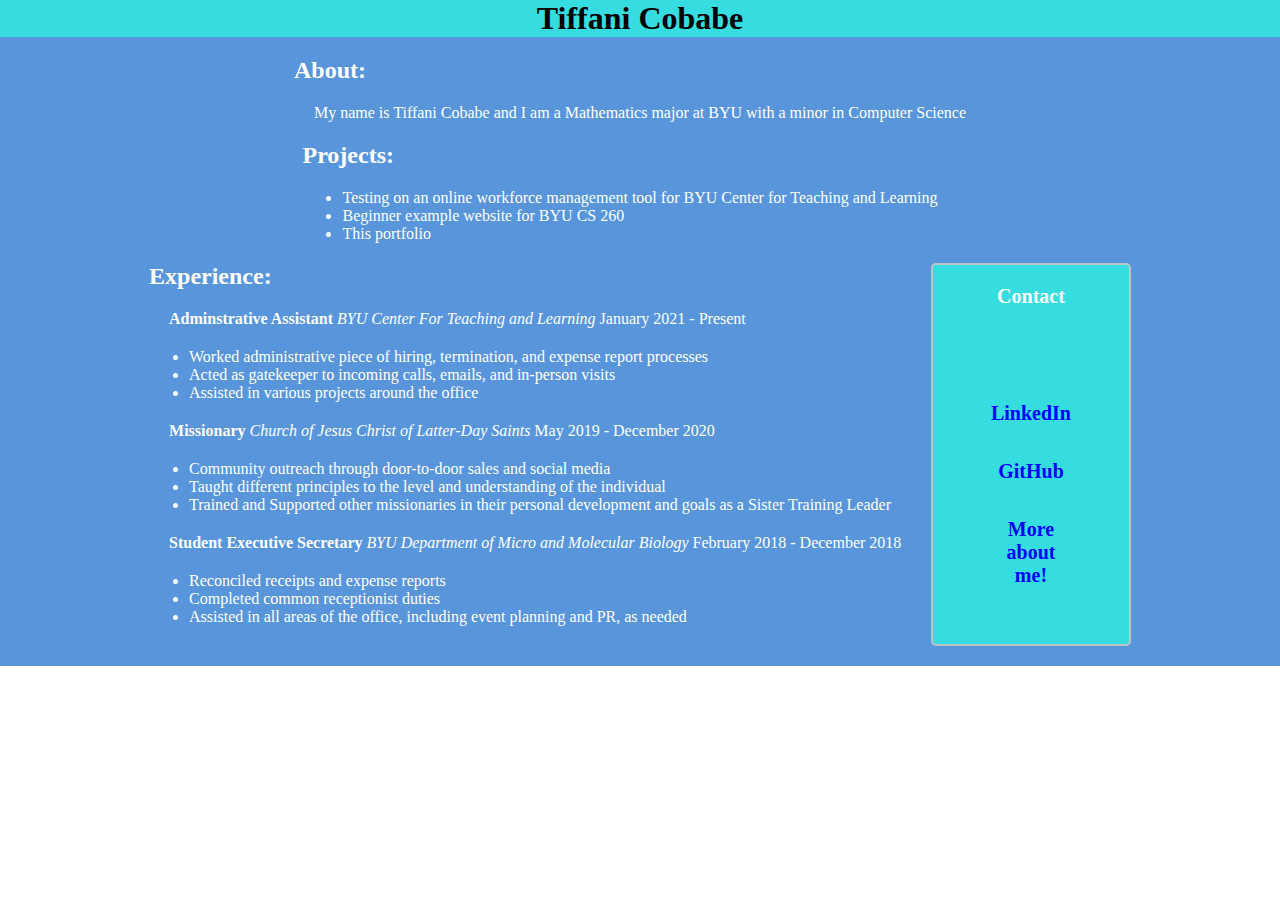
<file: index.html>
<!DOCTYPE html>
<html>
<head>
	<link rel='stylesheet' href='style.css'/>
	<title> This is my portfolio</title>
</head>
<body>
	<h1>Tiffani Cobabe</h1>
	<div class='container'>
		
		<div class='top'>
		<h2>About:</h2>
		<p> My name is Tiffani Cobabe and I am a Mathematics major at BYU with a minor in Computer Science</p>
		</div>
		<div class='item'><h2>Projects:</h2>
<ul>
	<li>Testing on an online workforce management tool for BYU Center for Teaching and Learning</li>
	<li>Beginner example website for BYU CS 260</li>
	<li>This portfolio</li>
</ul>
		</div>

		<div class = 'item'>
		<h2>Experience:</h2>

<p> <strong> Adminstrative Assistant </strong><em> BYU Center For Teaching and Learning </em> January 2021 - Present
</br> <ul>
	<li>Worked administrative piece of hiring, termination, and expense report processes</li>
	<li>Acted as gatekeeper to incoming calls, emails, and in-person visits</li>
	<li>Assisted in various projects around the office</li>
</ul>
</p>

<p><strong> Missionary </strong><em> Church of Jesus Christ of Latter-Day Saints </em> May 2019 - December 2020
</br><ul>
	<li>Community outreach through door-to-door sales and social media</li>
	<li>Taught different principles to the level and understanding of the individual</li>
	<li>Trained and Supported other missionaries in their personal development and goals as a Sister Training Leader</li>
</ul>
</p>

<p> <strong> Student Executive Secretary </strong><em> BYU Department of Micro and Molecular Biology </em> February 2018 - December 2018
</br><ul>
	<li>Reconciled receipts and expense reports</li>
	<li>Completed common receptionist duties</li>
	<li>Assisted in all areas of the office, including event planning and PR, as needed</li>
</ul>
</p>
		</div>

<div class='button'>Contact

<ul id='contact'>
	<li class='navlist'><a href='linkedin.com/in/tiffani-cobabe-960451211'>LinkedIn</a></li>
	<li class='navlist'><a href='github.com/tiffanicobabe'>GitHub</a></li>
	<li class='navlist'><a href='about.html'>More about me!</a></li>
</ul>
</div>
	</div>
</body>

</html>
</file>
<file: style.css>
* {
	margin: 0;
	padding: 0;
	box-sizing: border-box;
}
h1 {
	text-align: center;
	background-color: #35DCE0;
}
.container {
	color: #fff;
	background-color: #5995DA;
	padding: 20px 0;

	display: flex;
	justify-content: center;
	margin: 0 auto;
	flex-wrap: wrap;
}
h2 {
	font-family: "Brush Script MT";
}
.button {
	text-align: center;
	font-size: 20px;
	background-color: #35DCE0;
	width: 200px;
	border: 2px solid #BEC3C3;
	font-weight: bold;
	padding: 20px;
	border-radius: 5px;
	box-sizing: border-box;
	display: flex;
	list-style-type: none;
	justify-content: center;
	flex-wrap: wrap;
}
#contact {
	display: flex;
	list-style-type: none;
	justify-content: center;
	flex-wrap: wrap;
	flex-direction: column;
	justify-content: space-around;
}
p {
	margin: 20px 20px;
}
ul {
	margin: 20px 40px;
}
.navlist {
	list-style-type: none;
	width: 100px;
}
a {
	background-color: #35DCE0;
	display: block;
	padding: 8px;
}
a:link {
	color: blue;
	text-decoration: none;
}
a:visited {
	color: purple;
}
a:hover {
	color: aqua;
	text-decoration: none;
}
a:active {
	color:red;
}

.item {

}

@media only screen and (max-width: 410px) {
	.container { 
		background-color: #7FFFD4;
	}
	#contact {
		flex-direction: row;
	}

}
</file>
